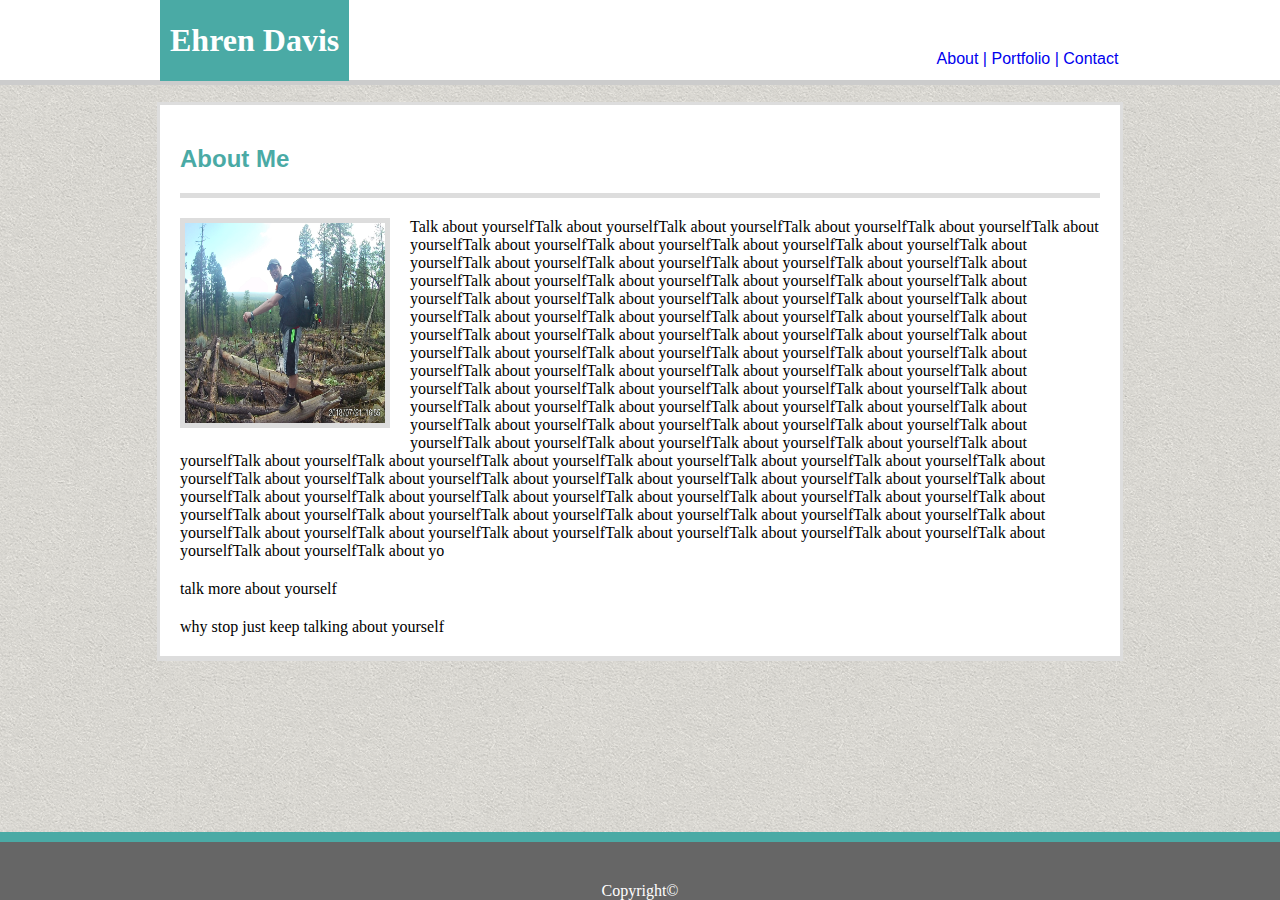
<file: index.html>
<!DOCTYPE html>
<html lang="en">
<head>
    <title>Ehren's Portfolio</title>
    <link rel="stylesheet" href="./assets/reset.css">
    <link rel="stylesheet" href="./assets/style.css">
</head>
<body>
    <div class="header_bar">
        <div class="header_bar_hidden">
            <h1 class="name_box">Ehren Davis</h1>
            <div class="main_menu">
                <a href="./index.html"> About |</a>
                <a href="./portfolio.html"> Portfolio |</a>
                <a href="./contact.html"> Contact </a>
            </div>
        </div>
    </div>
    <div class="work_space">
        <h2 class="topic">About Me</h2>
        <img class="about_img" src="./assets/myself_backpacking.JPG" alt="myself_backpacking">
        <p class="text_next_to_img clearfix">Talk about yourselfTalk about yourselfTalk about yourselfTalk about yourselfTalk about yourselfTalk about yourselfTalk about yourselfTalk about yourselfTalk about yourselfTalk about yourselfTalk about yourselfTalk about yourselfTalk about yourselfTalk about yourselfTalk about yourselfTalk about yourselfTalk about yourselfTalk about yourselfTalk about yourselfTalk about yourselfTalk about yourselfTalk about yourselfTalk about yourselfTalk about yourselfTalk about yourselfTalk about yourselfTalk about yourselfTalk about yourselfTalk about yourselfTalk about yourselfTalk about yourselfTalk about yourselfTalk about yourselfTalk about yourselfTalk about yourselfTalk about yourselfTalk about yourselfTalk about yourselfTalk about yourselfTalk about yourselfTalk about yourselfTalk about yourselfTalk about yourselfTalk about yourselfTalk about yourselfTalk about yourselfTalk about yourselfTalk about yourselfTalk about yourselfTalk about yourselfTalk about yourselfTalk about yourselfTalk about yourselfTalk about yourselfTalk about yourselfTalk about yourselfTalk about yourselfTalk about yourselfTalk about yourselfTalk about yourselfTalk about yourselfTalk about yourselfTalk about yourselfTalk about yourselfTalk about yourselfTalk about yourselfTalk about yourselfTalk about yourselfTalk about yourselfTalk about yourselfTalk about yourselfTalk about yourselfTalk about yourselfTalk about yourselfTalk about yourselfTalk about yourselfTalk about yourselfTalk about yourselfTalk about yourselfTalk about yourselfTalk about yourselfTalk about yourselfTalk about yourselfTalk about yourselfTalk about yourselfTalk about yourselfTalk about yourselfTalk about yourselfTalk about yourselfTalk about yourselfTalk about yourselfTalk about yourselfTalk about yourselfTalk about yourselfTalk about yourselfTalk about yourselfTalk about yourselfTalk about yourselfTalk about yourselfTalk about yourselfTalk about yourselfTalk about yourselfTalk about yo</p>
        <p class="text_after_img">talk more about yourself</p>
        <p class="text_after_img">why stop just keep talking about yourself</p>
    </div>
    <footer>
        Copyright© 
    </footer>
</body>
</html>
</file>
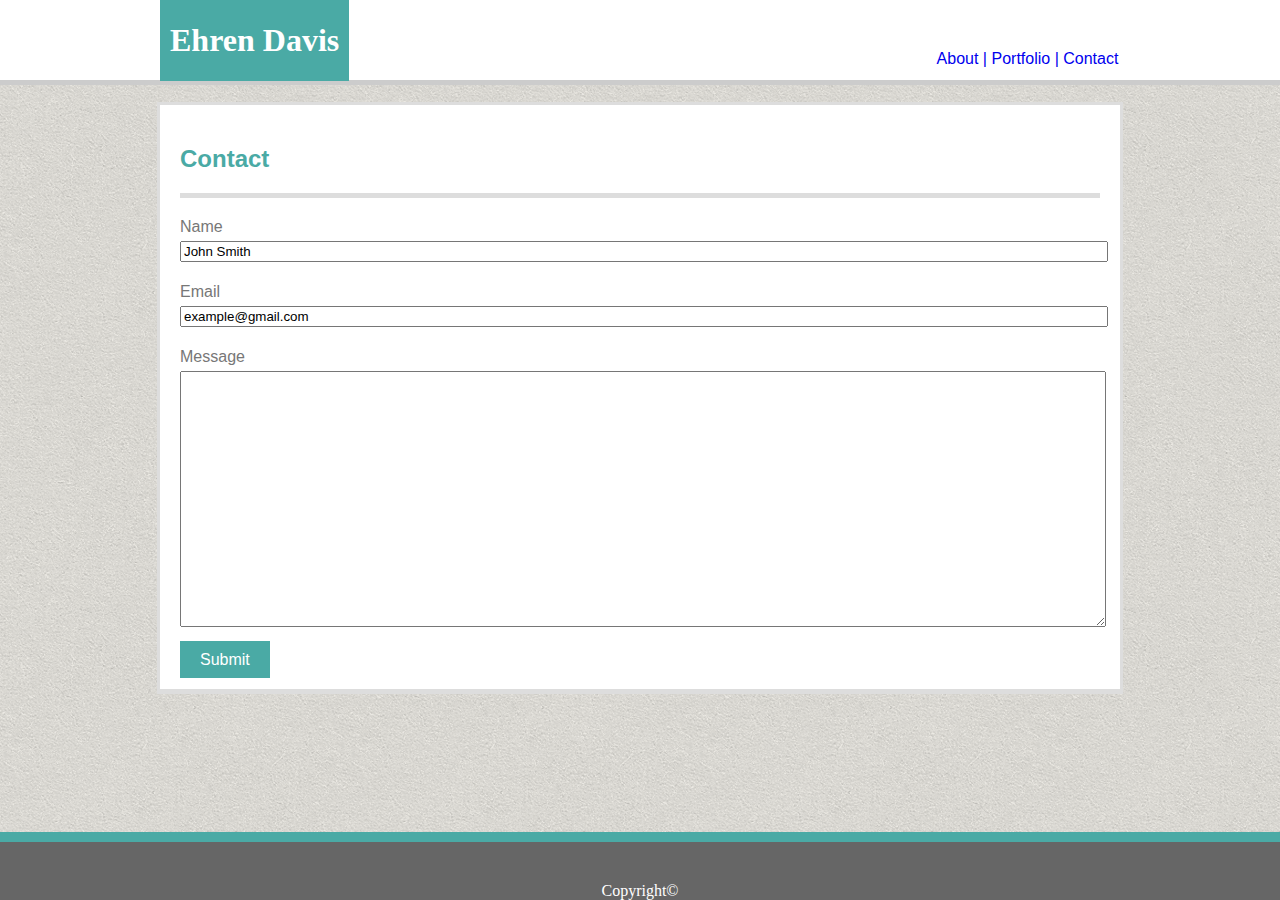
<file: contact.html>
<!DOCTYPE html>
<html lang="en">
<head>
    <title>Ehren's Portfolio</title>
    <link rel="stylesheet" href="./assets/reset.css">
    <link rel="stylesheet" href="./assets/style.css">
</head>
<body>
    <div class="header_bar">
        <div class="header_bar_hidden">
            <h1 class="name_box">Ehren Davis</h1>
            <div class="main_menu">
                <a href="./index.html"> About |</a>
                <a href="./portfolio.html"> Portfolio |</a>
                <a href="./contact.html"> Contact </a>
            </div>
        </div>
    </div>
    <div class="work_space">
        <h2 class="topic">Contact</h2>
        <div class="email_form">
            <p class="email_field">Name</p>
            <input class="email_field" type="text" name="Name" value="John Smith"><br>
            <p class="email_field">Email</p>
            <input class="email_field" type="text" name="Email" value="example@gmail.com"><br>
            <p class="email_field">Message</p>
            <textarea class="email_message" name="Message"></textarea><br>
            <a class="submit_button" href="#">Submit</a>
        </div>
    </div>
    <footer>
        Copyright© 
    </footer>
</body>
</html>
</file>
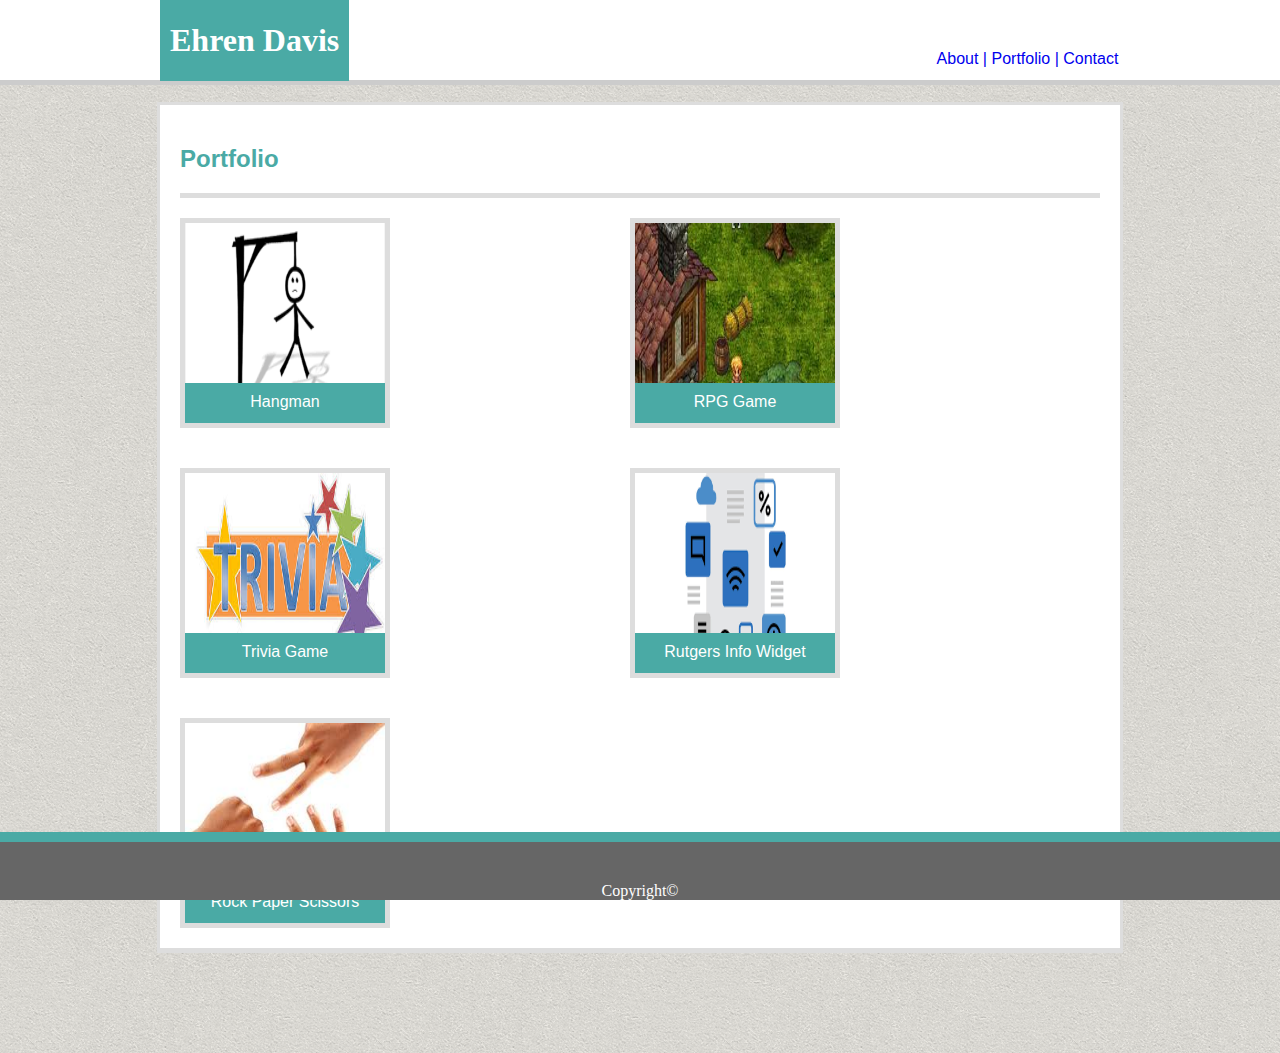
<file: portfolio.html>
<!DOCTYPE html>
<html lang="en">
<head>
    <title>Ehren's Portfolio</title>
    <link rel="stylesheet" href="./assets/reset.css">
    <link rel="stylesheet" href="./assets/style.css">
</head>
<body>
    <div class="header_bar">
        <div class="header_bar_hidden">
            <h1 class="name_box">Ehren Davis</h1>
            <div class="main_menu">
                <a href="./index.html"> About |</a>
                <a href="./portfolio.html"> Portfolio |</a>
                <a href="./contact.html"> Contact </a>
            </div>
        </div>
    </div>
    
    <div class="work_space">
        <h2 class="topic">Portfolio</h2>

        <div class="clearfix">
            <a href="#">
                <img class="portfolio_img" src="./assets/hangman.png" alt="hangman">
                <div class="portfolio_text">Hangman</div>
            </a>
            <a href="#">
                <img class="portfolio_img" src="./assets/rpg_game.jpg" alt="rpg_game">
                <div class="portfolio_text">RPG Game</div>
            </a>
        </div>
        <div class="clearfix">
            <a href="#">
                <img class="portfolio_img" src="./assets/trivia_game.jpg" alt="trivia_game">
                <div class="portfolio_text">Trivia Game</div>
            </a>
            <a href="#">
                <img class="portfolio_img" src="./assets/rutgers_info_widget.png" alt="rutgers_info_widget">
                <div class="portfolio_text">Rutgers Info Widget</div>
            </a>
        </div>
        <div class="clearfix">
            <a href="#">
                <img class="portfolio_img" src="./assets/rock_paper_scissors.jpg" alt="rock_paper_scissors">
                <div class="portfolio_text">Rock Paper Scissors</div>
            </a>
         </div>
    </div>
    <footer>
        Copyright© 
    </footer>
</body>
</html>
</file>
<file: assets/style.css>
:root {
    --main_color: #4aaaa5;
    --font_color: #777777;
    --header_bkg_color: #ffffff;
    --header_border_color: #cccccc;
    --footer_bkg_color: #666666;
    --content_bkg_color: #ffffff;
    --content_border_color: #dddddd;

    --header_fonts: 'Georgia', 'Times', 'Times New Roman', 'serif';
    --other_fonts: 'Arial', 'Helvetica Neue', 'Helvetica', 'sans-serif';

    --work_space_width: 960px;
    --work_space_margin: 20px;

    --image_height: 200px;
    --image_width: 200px;
  }

body{
  background-image: url('/assets/sandpaper.png');
  margin: 0px;
}

input {
  width: 100%;
}

footer{
  color: var(--header_bkg_color);
  background-color: var(--footer_bkg_color); 
  border-color: var(--main_color); 
  border-style: solid;
  border-width: 0px;
  border-top-width: 10px;
  text-align: center;
  padding-top: 40px;
  margin-top: 100px;

  position: fixed;
  left: 0;
  bottom: 0;
  width: 100%;
  
}

a:link {
  text-decoration: none;
}

a:visited {
  text-decoration: none;
}

a:hover {
  text-decoration: underline;
  opacity: 0.5;
}

a:active {
  text-decoration: underline;
}

.header_bar{
  height: 80px;
  background-color: var(--header_bkg_color);
  border-bottom: 5px solid var(--header_border_color);
}

.header_bar_hidden{
  height: 80px;
  margin: auto;
  text-align: center;
  background-color: var(--header_bkg_color);
  width: var(--work_space_width);
}

.name_box{
  background-color: var(--main_color);
  font-family: var(--header_fonts);
  color: var(--header_bkg_color);
  float: left;
  margin-top: 0%;
  padding: 10px;
  padding-top: 22px;
  padding-bottom: 22px;
}

.main_menu{
  font-family: var(--other_fonts);
  color: var(--font_color);
  margin-left: 775px;
  padding-top: 50px;
}

.work_space{
  clear: both;
  width: var(--work_space_width);
  margin: auto;
  background-color: var(--content_bkg_color);
  
  border-style: solid;
  border-bottom-width: 5px;
  border-color: var(--content_border_color);
  margin-bottom: 100px;
}

.topic{
  font-family: var(--other_fonts);
  color: var(--main_color);
  border-style: solid;
  border-width: 0px;
  border-bottom-width: 5px;
  border-color: var(--content_border_color);  
  padding-top: var(--work_space_margin); 
  padding-bottom: var(--work_space_margin);
  margin: var(--work_space_margin);
  margin-bottom: 0px;
}

.about_img{
  margin: var(--work_space_margin);
  float: left;
  border-style: solid;
  border-width: 5px;
  border-color: var(--content_border_color);  
  height: var(--image_height);
  width: var(--image_width);
}

.text_next_to_img {
  margin: var(--work_space_margin);
}

.text_after_img{
  margin: var(--work_space_margin);
}

.clearfix::after{
  content: "";
  display: block;
  clear: both;
}

.portfolio_img{
  margin: var(--work_space_margin);
  border-style: solid;
  border-width: 5px;
  border-color: var(--content_border_color); 
  float: left;
  height: var(--image_height);
  width: var(--image_width);
}

.portfolio_img:hover{
  opacity: 0.5;
  border-color: var(--main_color); 
}

.portfolio_text{
  float: left;
  font-family: var(--other_fonts);
  color: var(--content_bkg_color);  
  background-color: var(--main_color);
  width: var(--image_width);
  padding-top: 10px;
  padding-bottom: 10px;
  height: 20px;
  text-align: center;
  position: relative;
  left: calc((var(--image_width) + var(--work_space_margin) + 5px ) * -1);
  top: calc(var(--image_height) - 15px);
}

.email_form{
  margin: var(--work_space_margin);
  font-family: var(--other_fonts);
  color: var(--font_color);
}

.email_field{
  margin-bottom: 5px;
}

.email_message{
  margin-bottom: var(--work_space_margin);
  width: 100%;
  height: 250px;
}

.submit_button{
  background-color: var(--main_color);
  color: var(--header_bkg_color);
  font-family: var(--other_fonts);
  padding: 10px;
  padding-right: 20px;
  padding-left: 20px;
}
</file>
